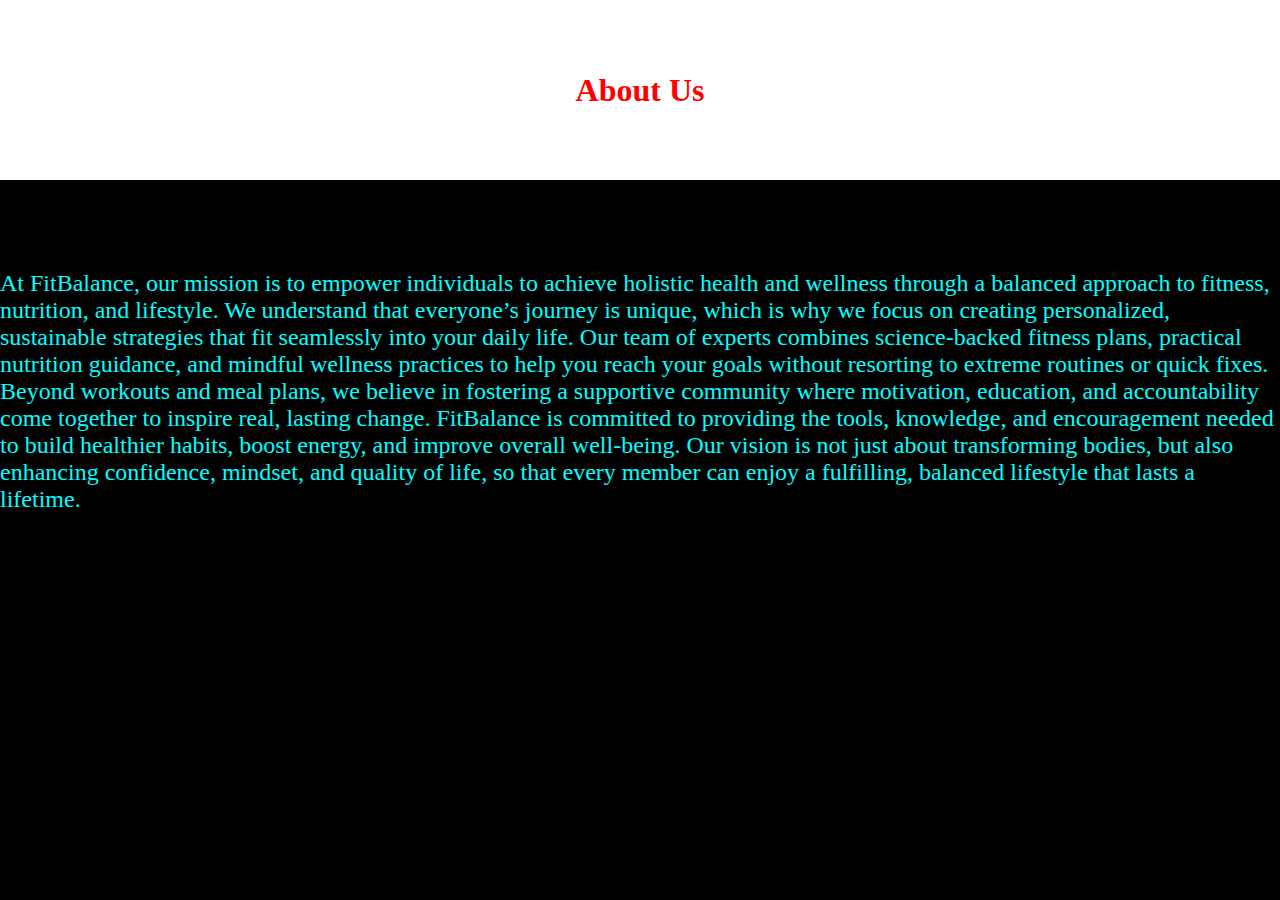
<file: aboutus.html>
<!DOCTYPE html>
<html lang="en">
<head>
    <meta charset="UTF-8">
    <meta name="viewport" content="width=device-width, initial-scale=1.0">
    <title>About Us</title> 
    <link rel="stylesheet" href="./aboutus.css">
</head>
<body bgcolor="black">
    <div class="desktoplayout">
    <h1>About Us</h1>
    <p>At FitBalance, our mission is to empower individuals to achieve holistic health and wellness through a balanced approach to fitness, nutrition, and lifestyle. We understand that everyone’s journey is unique, which is why we focus on creating personalized, sustainable strategies that fit seamlessly into your daily life. Our team of experts combines science-backed fitness plans, practical nutrition guidance, and mindful wellness practices to help you reach your goals without resorting to extreme routines or quick fixes. Beyond workouts and meal plans, we believe in fostering a supportive community where motivation, education, and accountability come together to inspire real, lasting change. FitBalance is committed to providing the tools, knowledge, and encouragement needed to build healthier habits, boost energy, and improve overall well-being. Our vision is not just about transforming bodies, but also enhancing confidence, mindset, and quality of life, so that every member can enjoy a fulfilling, balanced lifestyle that lasts a lifetime.</p>
    </div>
    <div class="mobilelayout">
     <h1>About Us</h1>
     <p>At FitBalance, our mission is to empower individuals to achieve holistic health and wellness through a balanced approach to fitness, nutrition, and lifestyle. We understand that everyone’s journey is unique, which is why we focus on creating personalized, sustainable strategies that fit seamlessly into your daily life. Our team of experts combines science-backed fitness plans, practical nutrition guidance, and mindful wellness practices to help you reach your goals without resorting to extreme routines or quick fixes. Beyond workouts and meal plans, we believe in fostering a supportive community where motivation, education, and accountability come together to inspire real, lasting change. FitBalance is committed to providing the tools, knowledge, and encouragement needed to build healthier habits, boost energy, and improve overall well-being. Our vision is not just about transforming bodies, but also enhancing confidence, mindset, and quality of life, so that every member can enjoy a fulfilling, balanced lifestyle that lasts a lifetime.</p>
     </div>
</body>
</html>
</file>
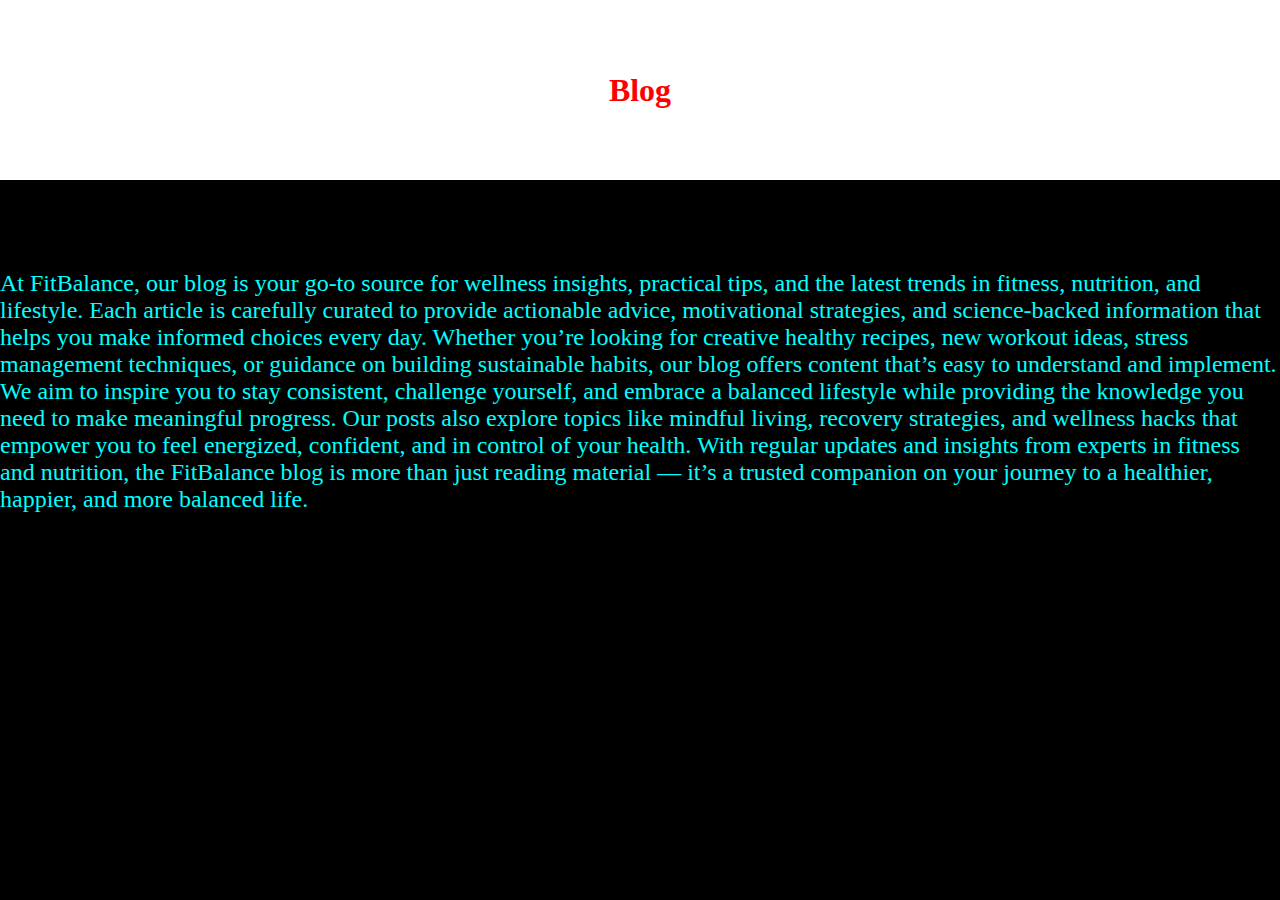
<file: blog.html>
<!DOCTYPE html>
<html lang="en">
<head>
    <meta charset="UTF-8">
    <meta name="viewport" content="width=device-width, initial-scale=1.0">
    <title>Blog</title>
    <link rel="stylesheet" href="./blog.css">
</head>
<body bgcolor="black">
    <div class="desktoplayout">
    <h1>Blog</h1>
    <p>At FitBalance, our blog is your go-to source for wellness insights, practical tips, and the latest trends in fitness, nutrition, and lifestyle. Each article is carefully curated to provide actionable advice, motivational strategies, and science-backed information that helps you make informed choices every day. Whether you’re looking for creative healthy recipes, new workout ideas, stress management techniques, or guidance on building sustainable habits, our blog offers content that’s easy to understand and implement. We aim to inspire you to stay consistent, challenge yourself, and embrace a balanced lifestyle while providing the knowledge you need to make meaningful progress. Our posts also explore topics like mindful living, recovery strategies, and wellness hacks that empower you to feel energized, confident, and in control of your health. With regular updates and insights from experts in fitness and nutrition, the FitBalance blog is more than just reading material — it’s a trusted companion on your journey to a healthier, happier, and more balanced life.</p>
    </div>
    <div class="mobilelayout">
         <h1>Blog</h1>
          <p>At FitBalance, our blog is your go-to source for wellness insights, practical tips, and the latest trends in fitness, nutrition, and lifestyle. Each article is carefully curated to provide actionable advice, motivational strategies, and science-backed information that helps you make informed choices every day. Whether you’re looking for creative healthy recipes, new workout ideas, stress management techniques, or guidance on building sustainable habits, our blog offers content that’s easy to understand and implement. We aim to inspire you to stay consistent, challenge yourself, and embrace a balanced lifestyle while providing the knowledge you need to make meaningful progress. Our posts also explore topics like mindful living, recovery strategies, and wellness hacks that empower you to feel energized, confident, and in control of your health. With regular updates and insights from experts in fitness and nutrition, the FitBalance blog is more than just reading material — it’s a trusted companion on your journey to a healthier, happier, and more balanced life.</p>


    </div>
</body>
</html>
</file>
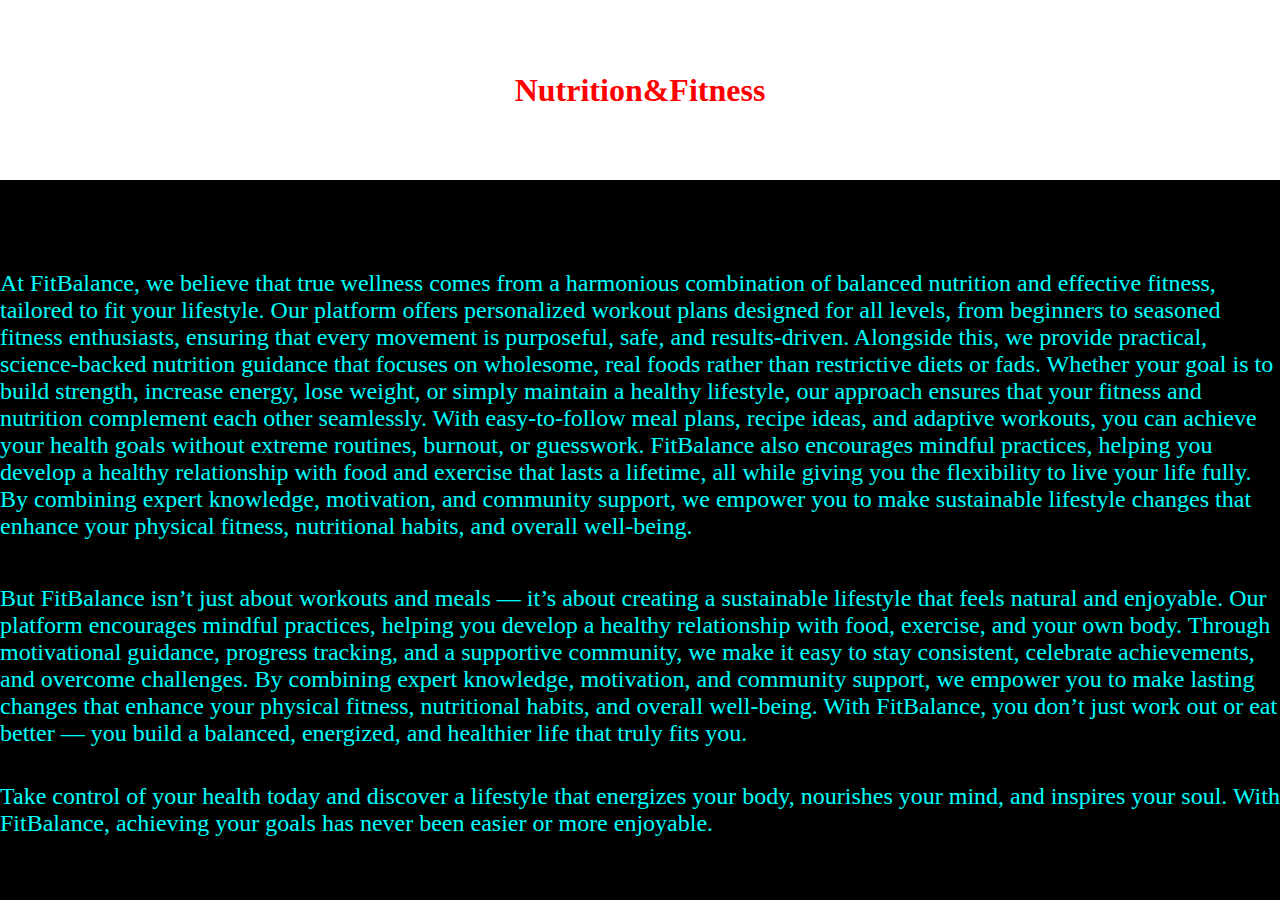
<file: nutrfit.html>
<!DOCTYPE html>
<html lang="en">
<head>
    <meta charset="UTF-8">
    <meta name="viewport" content="width=device-width, initial-scale=1.0">
    <title>Nutrition&Fitness</title>
    <link rel="stylesheet" href="./nutrfit.css">
</head>
<body bgcolor="black">
    <div class="desktoplayout">
    <h1>Nutrition&Fitness</h1>
    <p>At FitBalance, we believe that true wellness comes from a harmonious combination of balanced nutrition and effective fitness, tailored to fit your lifestyle. Our platform offers personalized workout plans designed for all levels, from beginners to seasoned fitness enthusiasts, ensuring that every movement is purposeful, safe, and results-driven. Alongside this, we provide practical, science-backed nutrition guidance that focuses on wholesome, real foods rather than restrictive diets or fads. Whether your goal is to build strength, increase energy, lose weight, or simply maintain a healthy lifestyle, our approach ensures that your fitness and nutrition complement each other seamlessly. With easy-to-follow meal plans, recipe ideas, and adaptive workouts, you can achieve your health goals without extreme routines, burnout, or guesswork. FitBalance also encourages mindful practices, helping you develop a healthy relationship with food and exercise that lasts a lifetime, all while giving you the flexibility to live your life fully. By combining expert knowledge, motivation, and community support, we empower you to make sustainable lifestyle changes that enhance your physical fitness, nutritional habits, and overall well-being.</p>
    <br>
    <p id="pp"> But FitBalance isn’t just about workouts and meals — it’s about creating a sustainable lifestyle that feels natural and enjoyable. Our platform encourages mindful practices, helping you develop a healthy relationship with food, exercise, and your own body. Through motivational guidance, progress tracking, and a supportive community, we make it easy to stay consistent, celebrate achievements, and overcome challenges. By combining expert knowledge, motivation, and community support, we empower you to make lasting changes that enhance your physical fitness, nutritional habits, and overall well-being. With FitBalance, you don’t just work out or eat better — you build a balanced, energized, and healthier life that truly fits you.</p>
    <p id="ppp">Take control of your health today and discover a lifestyle that energizes your body, nourishes your mind, and inspires your soul. With FitBalance, achieving your goals has never been easier or more enjoyable.</p> 
    </div>
    <div class="mobilelayout">
        <h1>Nutrition&Fitness</h1>
        <p>At FitBalance, we believe that true wellness comes from a harmonious combination of balanced nutrition and effective fitness, tailored to fit your lifestyle. Our platform offers personalized workout plans designed for all levels, from beginners to seasoned fitness enthusiasts, ensuring that every movement is purposeful, safe, and results-driven. Alongside this, we provide practical, science-backed nutrition guidance that focuses on wholesome, real foods rather than restrictive diets or fads. Whether your goal is to build strength, increase energy, lose weight, or simply maintain a healthy lifestyle, our approach ensures that your fitness and nutrition complement each other seamlessly. With easy-to-follow meal plans, recipe ideas, and adaptive workouts, you can achieve your health goals without extreme routines, burnout, or guesswork. FitBalance also encourages mindful practices, helping you develop a healthy relationship with food and exercise that lasts a lifetime, all while giving you the flexibility to live your life fully. By combining expert knowledge, motivation, and community support, we empower you to make sustainable lifestyle changes that enhance your physical fitness, nutritional habits, and overall well-being.</p>
        <br>
         <p id="pp"> But FitBalance isn’t just about workouts and meals — it’s about creating a sustainable lifestyle that feels natural and enjoyable. Our platform encourages mindful practices, helping you develop a healthy relationship with food, exercise, and your own body. Through motivational guidance, progress tracking, and a supportive community, we make it easy to stay consistent, celebrate achievements, and overcome challenges. By combining expert knowledge, motivation, and community support, we empower you to make lasting changes that enhance your physical fitness, nutritional habits, and overall well-being. With FitBalance, you don’t just work out or eat better — you build a balanced, energized, and healthier life that truly fits you.</p>
         <p id="ppp">Take control of your health today and discover a lifestyle that energizes your body, nourishes your mind, and inspires your soul. With FitBalance, achieving your goals has never been easier or more enjoyable.</p> 
    </div>
</body>
</html>
</file>
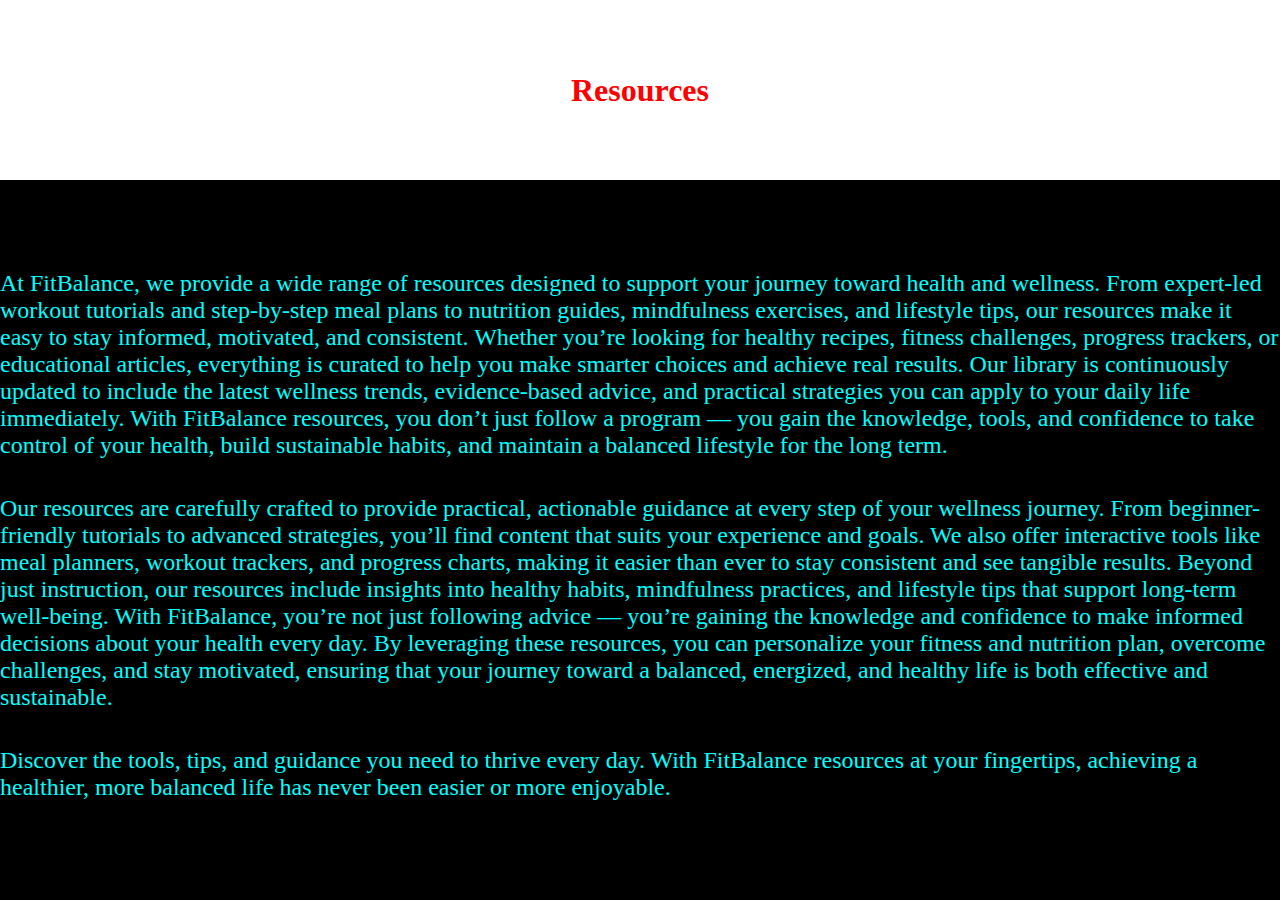
<file: resources.html>
<!DOCTYPE html>
<html lang="en">
<head>
    <meta charset="UTF-8">
    <meta name="viewport" content="width=device-width, initial-scale=1.0">
    <title>Resources</title>
    <link rel="stylesheet" href="./resources.css">
</head>
<body bgcolor="black">
    <div class="desktoplayout">
    <h1>Resources</h1>
    <p>At FitBalance, we provide a wide range of resources designed to support your journey toward health and wellness. From expert-led workout tutorials and step-by-step meal plans to nutrition guides, mindfulness exercises, and lifestyle tips, our resources make it easy to stay informed, motivated, and consistent. Whether you’re looking for healthy recipes, fitness challenges, progress trackers, or educational articles, everything is curated to help you make smarter choices and achieve real results. Our library is continuously updated to include the latest wellness trends, evidence-based advice, and practical strategies you can apply to your daily life immediately. With FitBalance resources, you don’t just follow a program — you gain the knowledge, tools, and confidence to take control of your health, build sustainable habits, and maintain a balanced lifestyle for the long term.</p>
    <p id="pp">Our resources are carefully crafted to provide practical, actionable guidance at every step of your wellness journey. From beginner-friendly tutorials to advanced strategies, you’ll find content that suits your experience and goals. We also offer interactive tools like meal planners, workout trackers, and progress charts, making it easier than ever to stay consistent and see tangible results. Beyond just instruction, our resources include insights into healthy habits, mindfulness practices, and lifestyle tips that support long-term well-being. With FitBalance, you’re not just following advice — you’re gaining the knowledge and confidence to make informed decisions about your health every day. By leveraging these resources, you can personalize your fitness and nutrition plan, overcome challenges, and stay motivated, ensuring that your journey toward a balanced, energized, and healthy life is both effective and sustainable.</p>
    <p id="ppp">Discover the tools, tips, and guidance you need to thrive every day. With FitBalance resources at your fingertips, achieving a healthier, more balanced life has never been easier or more enjoyable.</p>
    </div>
    <div class="mobilelayout">
        <h1>Resources</h1>
        <p>At FitBalance, we provide a wide range of resources designed to support your journey toward health and wellness. From expert-led workout tutorials and step-by-step meal plans to nutrition guides, mindfulness exercises, and lifestyle tips, our resources make it easy to stay informed, motivated, and consistent. Whether you’re looking for healthy recipes, fitness challenges, progress trackers, or educational articles, everything is curated to help you make smarter choices and achieve real results. Our library is continuously updated to include the latest wellness trends, evidence-based advice, and practical strategies you can apply to your daily life immediately. With FitBalance resources, you don’t just follow a program — you gain the knowledge, tools, and confidence to take control of your health, build sustainable habits, and maintain a balanced lifestyle for the long term.</p>
        <p id="pp">Our resources are carefully crafted to provide practical, actionable guidance at every step of your wellness journey. From beginner-friendly tutorials to advanced strategies, you’ll find content that suits your experience and goals. We also offer interactive tools like meal planners, workout trackers, and progress charts, making it easier than ever to stay consistent and see tangible results. Beyond just instruction, our resources include insights into healthy habits, mindfulness practices, and lifestyle tips that support long-term well-being. With FitBalance, you’re not just following advice — you’re gaining the knowledge and confidence to make informed decisions about your health every day. By leveraging these resources, you can personalize your fitness and nutrition plan, overcome challenges, and stay motivated, ensuring that your journey toward a balanced, energized, and healthy life is both effective and sustainable.</p>
         <p id="ppp">Discover the tools, tips, and guidance you need to thrive every day. With FitBalance resources at your fingertips, achieving a healthier, more balanced life has never been easier or more enjoyable.</p>
    </div>
</body>
</html>
</file>
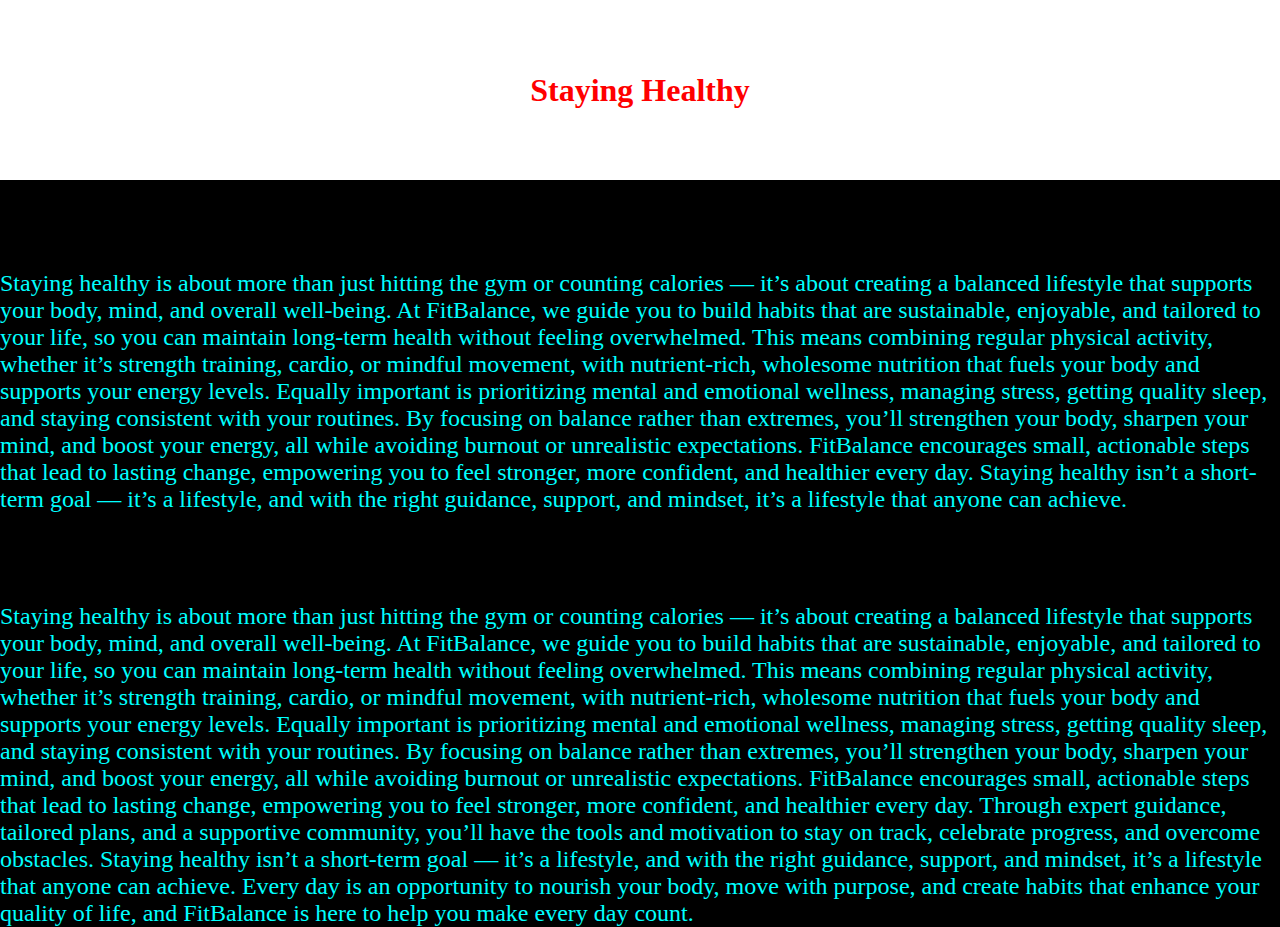
<file: stayinghealthy.html>
<!DOCTYPE html>
<html lang="en">
<head>
    <meta charset="UTF-8">
    <meta name="viewport" content="width=device-width, initial-scale=1.0">
    <title>StayingHealthy</title>
    <link rel="stylesheet" href="./stayinghealthy.css">
</head>
<body bgcolor="black">
    <div class="desktoplayout">
    <h1>Staying Healthy</h1>
    <p>Staying healthy is about more than just hitting the gym or counting calories — it’s about creating a balanced lifestyle that supports your body, mind, and overall well-being. At FitBalance, we guide you to build habits that are sustainable, enjoyable, and tailored to your life, so you can maintain long-term health without feeling overwhelmed. This means combining regular physical activity, whether it’s strength training, cardio, or mindful movement, with nutrient-rich, wholesome nutrition that fuels your body and supports your energy levels. Equally important is prioritizing mental and emotional wellness, managing stress, getting quality sleep, and staying consistent with your routines. By focusing on balance rather than extremes, you’ll strengthen your body, sharpen your mind, and boost your energy, all while avoiding burnout or unrealistic expectations. FitBalance encourages small, actionable steps that lead to lasting change, empowering you to feel stronger, more confident, and healthier every day. Staying healthy isn’t a short-term goal — it’s a lifestyle, and with the right guidance, support, and mindset, it’s a lifestyle that anyone can achieve.</p>
    <p id="pp">Staying healthy is about more than just hitting the gym or counting calories — it’s about creating a balanced lifestyle that supports your body, mind, and overall well-being. At FitBalance, we guide you to build habits that are sustainable, enjoyable, and tailored to your life, so you can maintain long-term health without feeling overwhelmed. This means combining regular physical activity, whether it’s strength training, cardio, or mindful movement, with nutrient-rich, wholesome nutrition that fuels your body and supports your energy levels. Equally important is prioritizing mental and emotional wellness, managing stress, getting quality sleep, and staying consistent with your routines. By focusing on balance rather than extremes, you’ll strengthen your body, sharpen your mind, and boost your energy, all while avoiding burnout or unrealistic expectations.

FitBalance encourages small, actionable steps that lead to lasting change, empowering you to feel stronger, more confident, and healthier every day. Through expert guidance, tailored plans, and a supportive community, you’ll have the tools and motivation to stay on track, celebrate progress, and overcome obstacles. Staying healthy isn’t a short-term goal — it’s a lifestyle, and with the right guidance, support, and mindset, it’s a lifestyle that anyone can achieve. Every day is an opportunity to nourish your body, move with purpose, and create habits that enhance your quality of life, and FitBalance is here to help you make every day count.</p>
    </div>
    <div class="mobilelayout">
         <h1>Staying Healthy</h1>
          <p>Staying healthy is about more than just hitting the gym or counting calories — it’s about creating a balanced lifestyle that supports your body, mind, and overall well-being. At FitBalance, we guide you to build habits that are sustainable, enjoyable, and tailored to your life, so you can maintain long-term health without feeling overwhelmed. This means combining regular physical activity, whether it’s strength training, cardio, or mindful movement, with nutrient-rich, wholesome nutrition that fuels your body and supports your energy levels. Equally important is prioritizing mental and emotional wellness, managing stress, getting quality sleep, and staying consistent with your routines. By focusing on balance rather than extremes, you’ll strengthen your body, sharpen your mind, and boost your energy, all while avoiding burnout or unrealistic expectations. FitBalance encourages small, actionable steps that lead to lasting change, empowering you to feel stronger, more confident, and healthier every day. Staying healthy isn’t a short-term goal — it’s a lifestyle, and with the right guidance, support, and mindset, it’s a lifestyle that anyone can achieve.</p>
           <p id="pp">Staying healthy is about more than just hitting the gym or counting calories — it’s about creating a balanced lifestyle that supports your body, mind, and overall well-being. At FitBalance, we guide you to build habits that are sustainable, enjoyable, and tailored to your life, so you can maintain long-term health without feeling overwhelmed. This means combining regular physical activity, whether it’s strength training, cardio, or mindful movement, with nutrient-rich, wholesome nutrition that fuels your body and supports your energy levels. Equally important is prioritizing mental and emotional wellness, managing stress, getting quality sleep, and staying consistent with your routines. By focusing on balance rather than extremes, you’ll strengthen your body, sharpen your mind, and boost your energy, all while avoiding burnout or unrealistic expectations.

FitBalance encourages small, actionable steps that lead to lasting change, empowering you to feel stronger, more confident, and healthier every day. Through expert guidance, tailored plans, and a supportive community, you’ll have the tools and motivation to stay on track, celebrate progress, and overcome obstacles. Staying healthy isn’t a short-term goal — it’s a lifestyle, and with the right guidance, support, and mindset, it’s a lifestyle that anyone can achieve. Every day is an opportunity to nourish your body, move with purpose, and create habits that enhance your quality of life, and FitBalance is here to help you make every day count.</p>
    </div>
</body>
</html>
</file>
<file: aboutus.css>
*{
    margin: 0%;
    padding: 0%;
}
h1{
    height: 20dvh;
    background-color: white;
    color: red;
    display: flex;
    align-items: center;
    justify-content: center;
}
p{
    color: cyan;
    position: absolute;
    top: 30%;
    font-size: x-large;
}
.mobilelayout{
    display:none
}
@media(max-width:500px){
    .desktoplayout{
        display: none;
    }
    .mobilelayout{
        display: block;
    }
    h1{
    height: 20dvh;
    background-color: white;
    color: red;
    display: flex;
    align-items: center;
    justify-content: center;
}
p{
    color: cyan;
    position: absolute;
    top: 30%;
    font-size: x-large;
}

}
</file>
<file: blog.css>
*{
    margin: 0%;
    padding: 0%;
}
h1{
    height: 20dvh;
    background-color: white;
    color: red;
    display: flex;
    align-items: center;
    justify-content: center;
}
p{
    color: cyan;
    position: absolute;
    top: 30%;
    font-size: x-large;
}
.mobilelayout{
    display:none
}
@media(max-width:500px){
    .desktoplayout{
        display: none;
    }
    .mobilelayout{
        display: block;
    }
    h1{
    height: 20dvh;
    background-color: white;
    color: red;
    display: flex;
    align-items: center;
    justify-content: center;

    }
    p{
    color: cyan;
    position: absolute;
    top: 30%;
    font-size: x-large;
}

}
</file>
<file: nutrfit.css>
*{
    margin: 0%;
    padding: 0%;
}
h1{
    height: 20dvh;
    background-color: white;
    color: red;
    display: flex;
    align-items: center;
    justify-content: center;
}
p{
    color: cyan;
    position: absolute;
    top: 30%;
    font-size: x-large;
}
#pp{
    top: 65%;
}
#ppp{
    top: 87%;
}
.mobilelayout{
    display:none
}

@media(max-width:500px){
    .desktoplayout{
        display: none;
    }
    .mobilelayout{
        display: block;
    }
    
     h1{
    height: 20dvh;
    background-color: white;
    color: red;
    display: flex;
    align-items: center;
    justify-content: center;

}
p{
    color: cyan;
    position: absolute;
    top: 30%;
    font-size: x-large;

}
#pp{
    top: 210%;
}
#ppp{
    top: 315%;
}

}
</file>
<file: resources.css>
*{
    margin: 0%;
    padding: 0%;
}
h1{
    height: 20dvh;
    background-color: white;
    color: red;
    display: flex;
    align-items: center;
    justify-content: center;
}
p{
    color: cyan;
    position: absolute;
    top: 30%;
    font-size: x-large;
}
#pp{
    top: 55%;
}
#ppp{
    top: 83%;
}
.mobilelayout{
    display:none
}
@media(max-width:500px){
    .desktoplayout{
        display: none;
    }
    .mobilelayout{
        display: block;
    }
    h1{
    height: 20dvh;
    background-color: white;
    color: red;
    display: flex;
    align-items: center;
    justify-content: center;

    }
    p{
    color: cyan;
    position: absolute;
    top: 30%;
    font-size: x-large;
}
#pp{
    top: 150%;
}
#ppp{
    top: 272%;
}
}
</file>
<file: stayinghealthy.css>
*{
    margin: 0%;
    padding: 0%;
}
h1{
    height: 20dvh;
    background-color: white;
    color: red;
    display: flex;
    align-items: center;
    justify-content: center;
}
p{
    color: cyan;
    position: absolute;
    top: 30%;
    font-size: x-large;
}
#pp{
    top: 67%;
}
.mobilelayout{
    display:none
}
@media(max-width:500px){
    .desktoplayout{
        display: none;
    }
    .mobilelayout{
        display: block;
    }

    h1{
        height: 20dvh;
    background-color: white;
    color: red;
    display: flex;
    align-items: center;
    justify-content: center;

    }
    p{
    color: cyan;
    position: absolute;
    top: 30%;
    font-size: x-large;
}
#pp{
    top: 184%;
}


}
</file>
